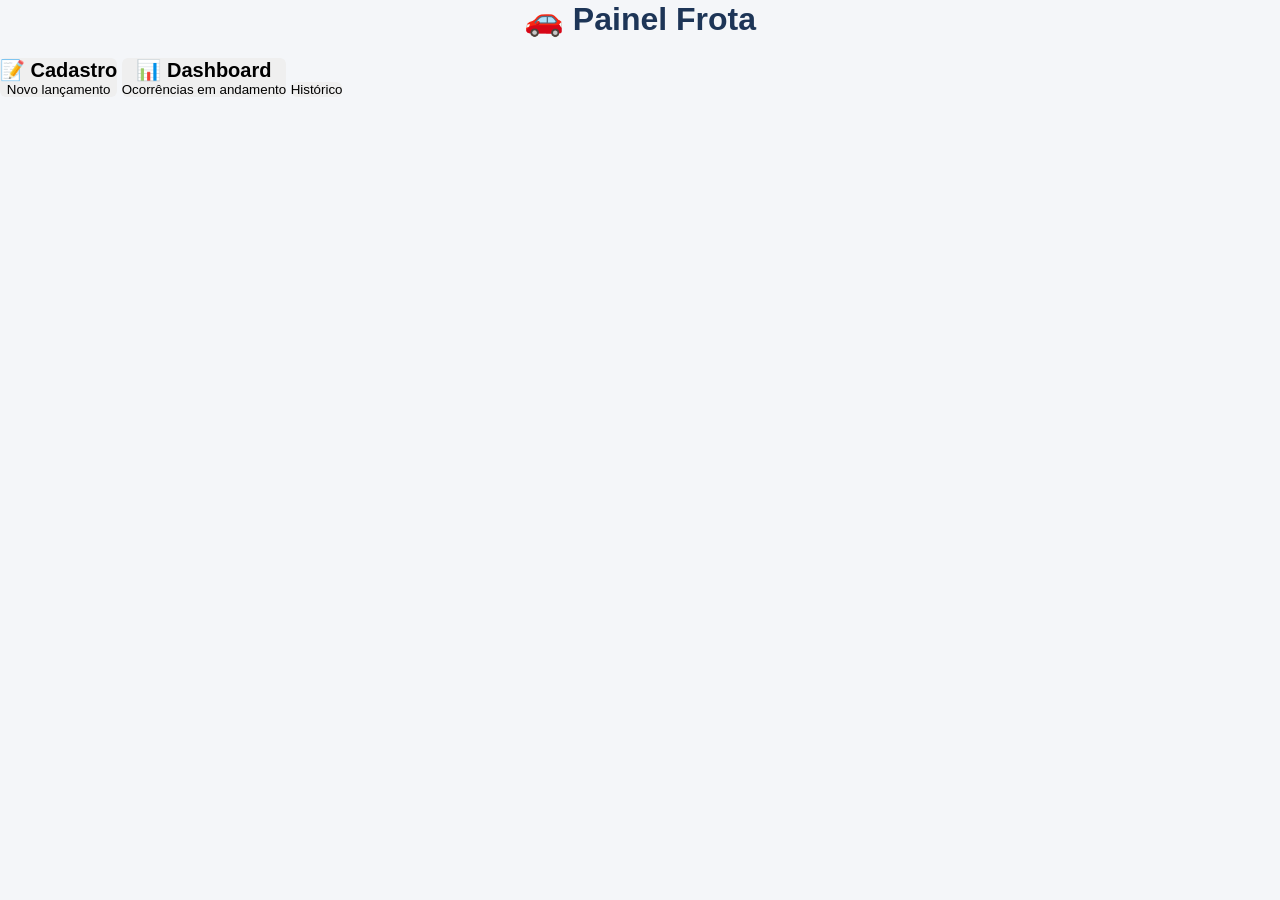
<file: index.html>
<!DOCTYPE html>
<html lang="pt-BR">

<head>
    <meta charset="UTF-8">
    <meta name="viewport" content="width=device-width, initial-scale=1.0">
    <title>Painel Frota</title>

    <link rel="stylesheet" href="css/style.css">
</head>

<body>

    <div class="menu-container">

        <h1>🚗 Painel Frota</h1>

        <div class="cards">

            <button class="card" id="btnCadastro">
                <h2>📝 Cadastro</h2>
                <p>Novo lançamento</p>
            </button>

            <button class="card" id="btnDashboard">
                <h2>📊 Dashboard</h2>
                <p>Ocorrências em andamento</p>
            </button>

            <button onclick="
            location.href='historico.html'">

            Histórico

            </button>

        </div>

    </div>

    
 <script src="/js/pages/cadastro.js"></script>

</body>

</html>
</file>
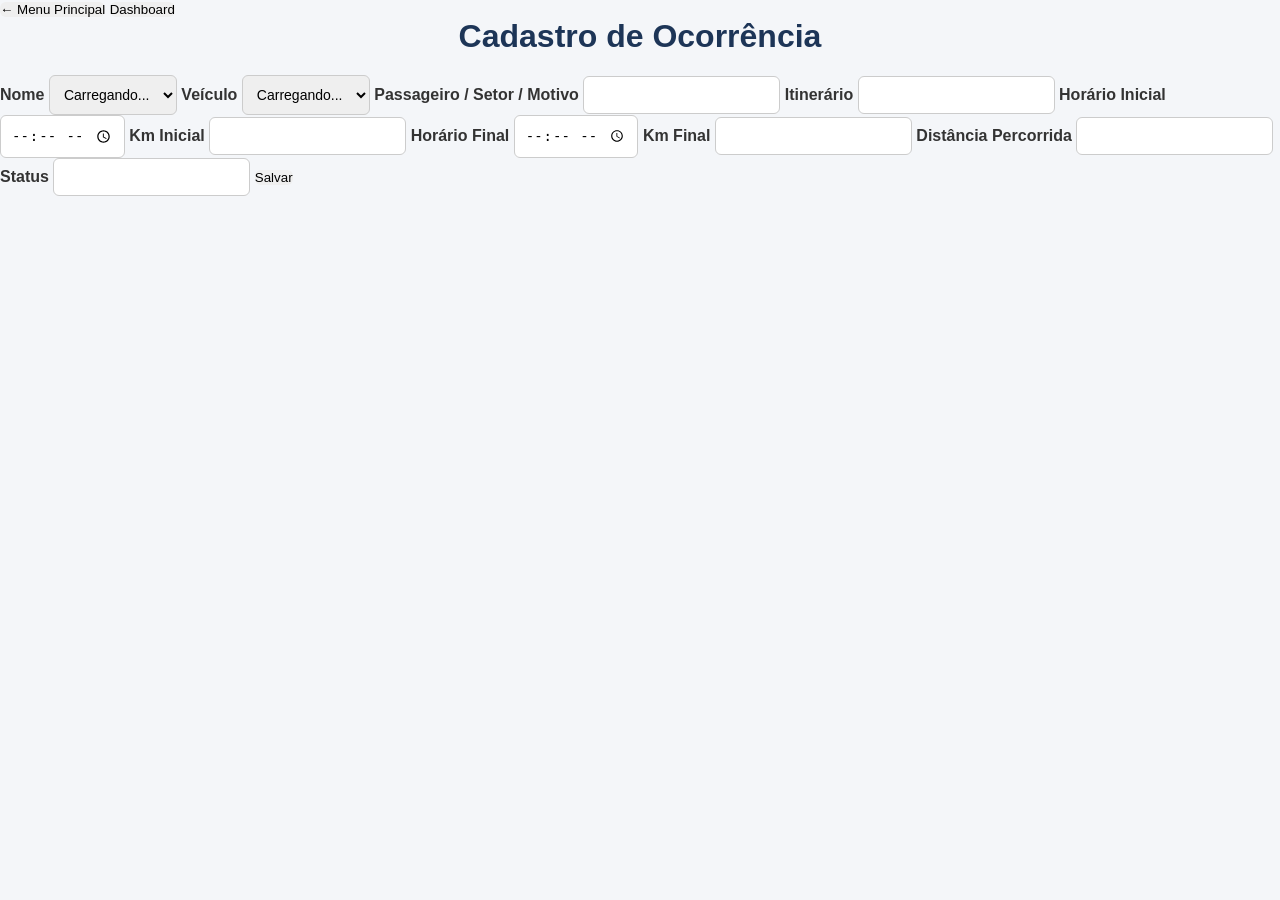
<file: cadastro.html>
<!DOCTYPE html>
<html lang="pt-BR">

<head>

    <meta charset="UTF-8">

    <meta
        name="viewport"
        content="width=device-width, initial-scale=1.0">

    <title>Cadastro de Ocorrência</title>

    <!-- CSS -->
    <link rel="stylesheet" href="./css/style.css">
    <link rel="stylesheet" href="./css/cadastro.css">

</head>

<body>

    <header>

        <button
            id="btnMenu"
            type="button">

            ← Menu Principal

        </button>

        <button
            type="button"
            onclick="location.href='dashboard.html'">

            Dashboard

        </button>

    </header>

    <main>

        <div class="card">

            <h1>Cadastro de Ocorrência</h1>

            <form id="formulario">

                <input
                    type="hidden"
                    id="id">

                <label for="nome">Nome</label>

                <select
                    id="nome"
                    required>

                    <option value="">
                        Carregando...
                    </option>

                </select>

                <label for="veiculo">Veículo</label>

                <select
                    id="veiculo"
                    required>

                    <option value="">
                        Carregando...
                    </option>

                </select>

                <label for="motivo">
                    Passageiro / Setor / Motivo
                </label>

                <input
                    type="text"
                    id="motivo">

                <label for="itinerario">
                    Itinerário
                </label>

                <input
                    type="text"
                    id="itinerario">

                <label for="horarioInicial">
                    Horário Inicial
                </label>

                <input
                    type="time"
                    id="horarioInicial">

                <label for="kmInicial">
                    Km Inicial
                </label>

                <input
                    type="number"
                    id="kmInicial">

                <label for="horarioFinal">
                    Horário Final
                </label>

                <input
                    type="time"
                    id="horarioFinal">

                <label for="kmFinal">
                    Km Final
                </label>

                <input
                    type="number"
                    id="kmFinal">

                <label for="distanciaPercorrida">
                    Distância Percorrida
                </label>

                <input
                    type="number"
                    id="distanciaPercorrida"
                    readonly>

                <label for="status">
                    Status
                </label>

                <input
                    type="text"
                    id="status"
                    readonly>

                <button type="submit">

                    Salvar

                </button>

            </form>

            <div id="mensagem"></div>

        </div>

    </main>

    <!-- Script da página -->
    <script type="module" src="./js/pages/cadastro.js"></script>

    <!-- Script local -->
    <script>

        document
            .getElementById("btnMenu")
            .addEventListener("click", () => {

                window.location.href = "index.html";

            });

    </script>

</body>

</html>
</file>
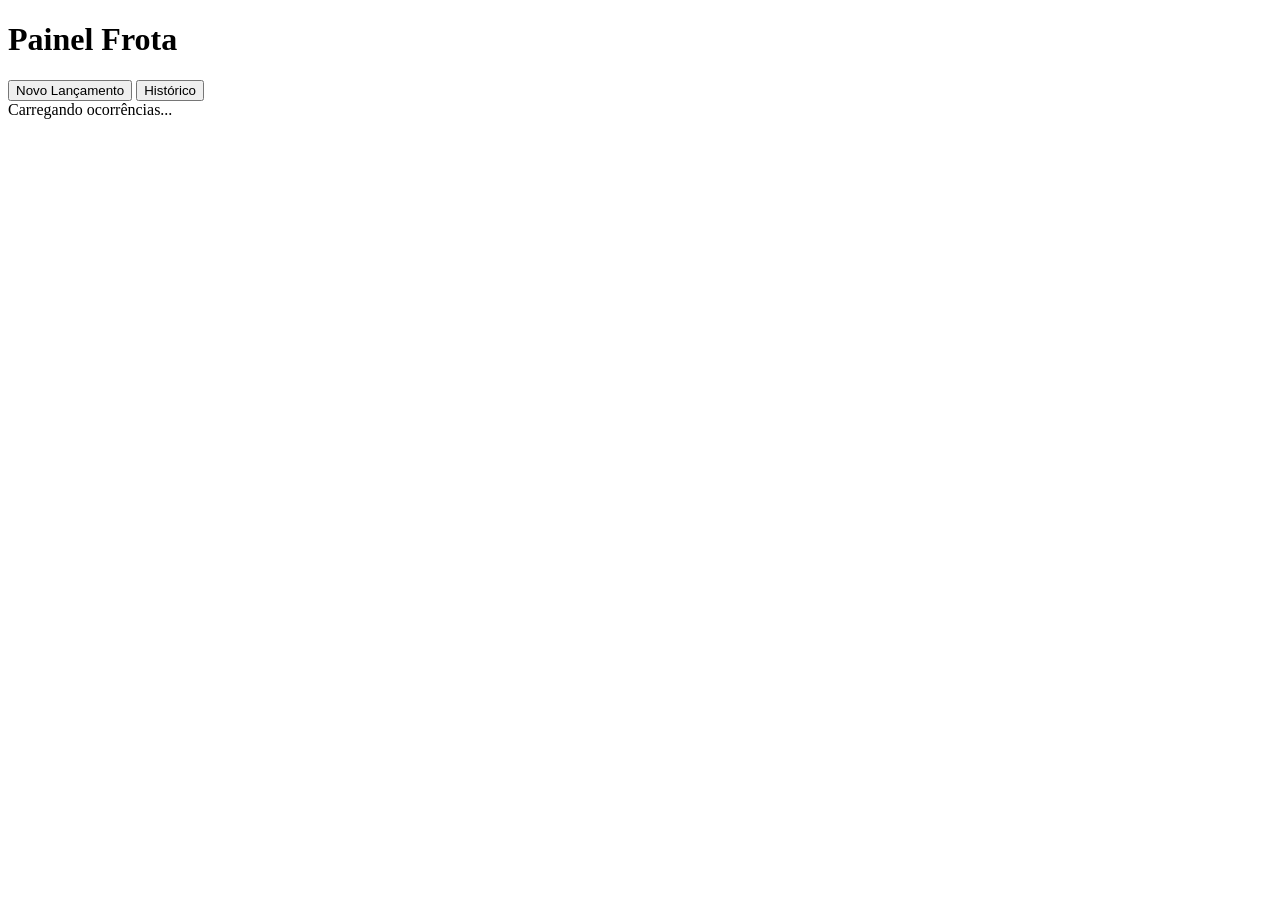
<file: dashboard.html>
<!DOCTYPE html>
<html lang="pt-BR">

<head>

  <meta charset="UTF-8">

  <meta
    name="viewport"
    content="width=device-width, initial-scale=1.0">

  <title>Painel Frota</title>

  <link
  rel="stylesheet"s./css/style.css/dashboard.css>

</head>

<body>

  <header class="header">

    <h1>Painel Frota</h1>

    <div class="acoes-header">

      <button
        type="button"
        onclick="location.href='cadastro.html'">

        Novo Lançamento

      </button>

      <button
        type="button"
        onclick="location.href='historico.html'">

        Histórico

      </button>

    </div>

  </header>

  <main>

    <section id="cards">

      <div class="loading">
        Carregando ocorrências...
      </div>

    </section>

  </main>

   <script type="module" src="./js/pages/dashboard.js"></script>
 
</script>

</body>

</html>
</file>
<file: css/style.css>
* {
  margin: 0;
  padding: 0;
  box-sizing: border-box;
}

body {

  font-family: Arial, sans-serif;

  background: #f4f6f9;

  color: #333;

}

.container {

  width: 95%;

  max-width: 1200px;

  margin: 20px auto;

}

h1 {

  text-align: center;

  margin-bottom: 20px;

  color: #1d3557;

}

a {
  text-decoration: none;
}

button {

  cursor: pointer;

  border: none;

  border-radius: 6px;

  transition: 0.3s;

}

.btn {

  background: #1d3557;

  color: white;

  padding: 10px 20px;

}

.btn:hover {

  background: #274c77;

}
</file>
<file: css/cadastro.css>
.formulario {

  background: white;

  padding: 25px;

  border-radius: 10px;

  max-width: 800px;

  margin: auto;

}

.grupo {

  display: flex;

  flex-direction: column;

  margin-bottom: 15px;

}

label {

  font-weight: bold;

  margin-bottom: 5px;

}

input,
select,
textarea {

  padding: 10px;

  border: 1px solid #ccc;

  border-radius: 6px;

  font-size: 14px;

}

textarea {

  resize: vertical;

  min-height: 80px;

}

.linha {

  display: flex;

  gap: 15px;

}

.linha .grupo {

  flex: 1;

}

.botoes {

  display: flex;

  justify-content: center;

  gap: 15px;

  margin-top: 20px;

}

.btn-salvar {

  background: #198754;

  color: white;

  padding: 12px 25px;

}

.btn-cancelar {

  background: #6c757d;

  color: white;

  padding: 12px 25px;

}

.btn-salvar:hover {

  background: #157347;

}

.btn-cancelar:hover {

  background: #565e64;

}
</file>
